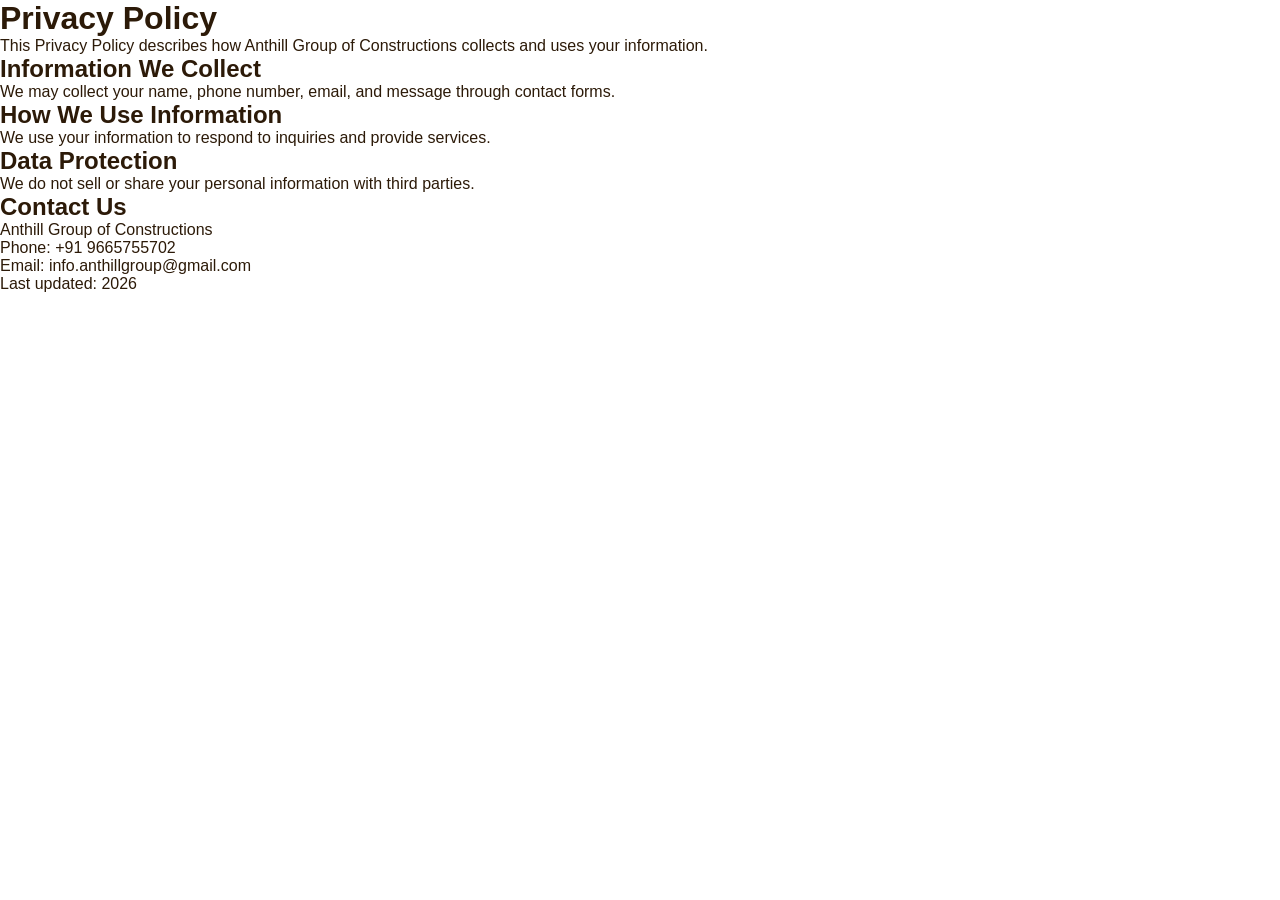
<file: privacy-policy.html>
<!DOCTYPE html>
<html lang="en">
<head>
<meta charset="UTF-8">
<meta name="viewport" content="width=device-width, initial-scale=1.0">
<title>Privacy Policy</title>
<link rel="stylesheet" href="style.css">

</head>

<body class="project">

<h1>Privacy Policy</h1>

<p>This Privacy Policy describes how Anthill Group of Constructions collects and uses your information.</p>

<h2>Information We Collect</h2>
<p>We may collect your name, phone number, email, and message through contact forms.</p>

<h2>How We Use Information</h2>
<p>We use your information to respond to inquiries and provide services.</p>

<h2>Data Protection</h2>
<p>We do not sell or share your personal information with third parties.</p>

<h2>Contact Us</h2>
<p>
Anthill Group of Constructions<br>
Phone: <a href="tel:+919665755702">+91 9665755702</a><br>
Email: <a href="mailto:info.anthillgroup@gmail.com">info.anthillgroup@gmail.com</a>
</p>

<p>Last updated: 2026</p>

</body>
</html>
</file>
<file: style.css>
:root {
    --brown-dark:   #4a2e0e;
    --brown-mid:    #7b4a1e;
    --brown-light:  #c49a6c;
    --gold:         #d4a547;
    --gold-light:   #e8c47a;
    --cream:        #faf5ee;
    --cream-dark:   #f0e6d3;
    --white:        #ffffff;
    --text-dark:    #2c1a08;
    --text-mid:     #5a3a1a;
    --text-light:   #8a6a4a;
    --gray-light:   #f5f0eb;
  }
  * { box-sizing: border-box; margin: 0; padding: 0; }
  body { font-family: 'Nunito Sans', sans-serif; color: var(--text-dark); background: var(--white); }
  a { text-decoration: none; color: inherit; }
  img { display: block; width: 100%; }
/* ================= MOBILE RESPONSIVE ================= */

@media (max-width: 768px) {

  body {
    font-size: 14px;
    line-height: 1.6;
  }

  img {
    max-width: 100%;
    height: auto;
  }

  * {
    word-wrap: break-word;
  }

}

.topbar {
  background: var(--brown-dark);
  color: rgba(255,255,255,0.75);
  font-size: 12px;
  padding: 6px 40px;
  display: flex;
  justify-content: space-between;
  align-items: center;
}

.topbar a {
  color: rgba(255,255,255,0.75);
}

.topbar a:hover {
  color: var(--gold-light);
}


/* ================= MOBILE RESPONSIVE ================= */

@media (max-width: 768px) {

  .topbar {
    padding: 6px 20px;
    flex-direction: column;
    text-align: center;
    gap: 5px;
  }

}

@media (max-width: 480px) {

  .topbar {
    padding: 6px 10px;
    font-size: 11px;
  }

}

nav {
  background: var(--white);
  padding: 0 40px;
  display: flex;
  align-items: center;
  justify-content: space-between;
  box-shadow: 0 2px 12px rgba(74,46,14,0.1);
  position: sticky;
  top: 0;
  z-index: 100;
  height: 70px;
}

.logo-wrap {
  display: flex;
  align-items: center;
  gap: 12px;
}

.logo-text {
  line-height: 1.2;
}

.logo-text strong {
  display: block;
  font-family: 'Playfair Display', serif;
  font-size: 18px;
  color: var(--brown-dark);
}

.logo-text span {
  font-size: 11px;
  color: var(--text-light);
  letter-spacing: 0.05em;
}

.nav-links {
  display: flex;
  gap: 28px;
  align-items: center;
}

.nav-links a {
  font-size: 13px;
  font-weight: 600;
  color: var(--text-mid);
  transition: color .2s;
  letter-spacing: 0.03em;
  text-transform: uppercase;
}

.nav-links a:hover,
.nav-links a.active {
  color: var(--gold);
}

.nav-cta {
  background: var(--gold);
  color: var(--brown-dark);
  padding: 10px 22px;
  border-radius: 4px;
  font-size: 13px;
  font-weight: 700;
  letter-spacing: 0.04em;
  text-transform: uppercase;
  transition: background .2s;
}

.nav-cta:hover {
  background: var(--gold-light);
}


/* ================= MOBILE RESPONSIVE ================= */

@media (max-width: 1024px) {

  nav {
    padding: 0 20px;
  }

  .nav-links {
    gap: 18px;
  }

}

@media (max-width: 768px) {

  nav {
    padding: 0 15px;
    height: auto;
    flex-wrap: wrap;
    gap: 10px;
  }

  .logo-text strong {
    font-size: 16px;
  }

  .logo-text span {
    font-size: 10px;
  }

  .nav-links {
    width: 100%;
    justify-content: center;
    flex-wrap: wrap;
    gap: 12px;
  }

  .nav-links a {
    font-size: 12px;
  }

  .nav-cta {
    padding: 8px 16px;
    font-size: 12px;
  }

}

@media (max-width: 480px) {

  nav {
    flex-direction: column;
    align-items: center;
    padding: 10px;
  }

  .logo-wrap {
    justify-content: center;
  }

  .nav-links {
    flex-direction: column;
    gap: 10px;
  }

  .nav-cta {
    width: 100%;
    text-align: center;
  }

}

 /* ── HERO ── */
  .hero {
    position: relative;
    height: 520px;
    overflow: hidden;
    background: var(--brown-dark);
  }
  .hero-img {
    width: 100%; height: 100%;
    object-fit: cover;
    opacity: 0.55;
  }
  .hero-bg {
    position: absolute; inset: 0;
    background: linear-gradient(135deg, rgba(74,46,14,0.85) 0%, rgba(74,46,14,0.4) 60%, transparent 100%);
  }
  .hero-content {
    position: absolute; inset: 0;
    display: flex; flex-direction: column;
    justify-content: center;
    padding: 60px 80px;
    max-width: 720px;
  }
  .hero-tag {
    display: inline-block;
    background: var(--gold);
    color: var(--brown-dark);
    font-size: 11px; font-weight: 700;
    letter-spacing: 0.1em; text-transform: uppercase;
    padding: 5px 14px; border-radius: 2px;
    margin-bottom: 20px;
  }
  .hero h1 {
    font-family: 'Playfair Display', serif;
    font-size: 42px; line-height: 1.2;
    color: var(--white);
    margin-bottom: 18px;
  }
  .hero p {
    font-size: 15px; line-height: 1.7;
    color: rgba(255,255,255,0.8);
    margin-bottom: 32px;
  }
  /* ================= HERO RESPONSIVE ================= */

@media (max-width: 1024px) {

  .hero {
    height: 480px;
  }

  .hero-content {
    padding: 50px 50px;
    max-width: 600px;
  }

  .hero h1 {
    font-size: 36px;
  }

  .hero p {
    font-size: 14px;
  }

}

@media (max-width: 768px) {

  .hero {
    height: 420px;
  }

  .hero-content {
    padding: 40px 25px;
    max-width: 100%;
  }

  .hero-tag {
    font-size: 10px;
    padding: 4px 12px;
  }

  .hero h1 {
    font-size: 30px;
    line-height: 1.3;
  }

  .hero p {
    font-size: 14px;
    margin-bottom: 24px;
  }

}

@media (max-width: 480px) {

  .hero {
    height: auto;
    min-height: 380px;
  }

  .hero-content {
    padding: 30px 18px;
    justify-content: center;
  }

  .hero h1 {
    font-size: 24px;
  }

  .hero p {
    font-size: 13px;
    line-height: 1.6;
  }

  .hero-tag {
    margin-bottom: 15px;
  }

}

  .btn-gold {
    display: inline-block;
    background: var(--gold);
    color: var(--brown-dark);
    padding: 13px 32px;
    border-radius: 4px;
    font-weight: 700;
    font-size: 13px;
    letter-spacing: 0.06em;
    text-transform: uppercase;
    transition: background .2s, transform .15s;
    align-self: flex-start;
  }
  .btn-gold:hover { background: var(--gold-light); transform: translateY(-1px); }
  .btn-outline {
    display: inline-block;
    border: 2px solid var(--gold);
    color: var(--gold);
    padding: 11px 28px;
    border-radius: 4px;
    font-weight: 700;
    font-size: 13px;
    letter-spacing: 0.06em;
    text-transform: uppercase;
    transition: all .2s;
    margin-left: 14px;
  }
  .btn-outline:hover { background: var(--gold); color: var(--brown-dark); }
  /* vision line */
.section-sub ul {
  padding-left: 20px; /* space for bullets */
  margin: 0; 
  list-style: disc; /* default bullets */
}

.section-sub ul li {
  margin-bottom: 10px; /* spacing between points */
  color: var(--gold); /* bullet & text color */
}

.section-sub ul li::marker {
  color: var(--gold); /* ensure bullet itself is gold */
}
/* ================= BUTTONS & SECTION-SUB RESPONSIVE ================= */

@media (max-width: 1024px) {

  .btn-gold {
    padding: 12px 28px;
    font-size: 12px;
  }

  .btn-outline {
    padding: 10px 24px;
    font-size: 12px;
  }

}

@media (max-width: 768px) {

  .btn-gold {
    padding: 11px 24px;
    font-size: 12px;
  }

  .btn-outline {
    padding: 10px 22px;
    font-size: 12px;
    margin-left: 10px;
  }

  .section-sub ul {
    padding-left: 18px;
  }

  .section-sub ul li {
    font-size: 14px;
    margin-bottom: 8px;
  }

}

@media (max-width: 480px) {

  .btn-gold {
    width: 100%;
    text-align: center;
    padding: 12px;
    align-self: stretch;
  }

  .btn-outline {
    width: 100%;
    text-align: center;
    margin-left: 0;
    margin-top: 10px;
    padding: 12px;
  }

  .section-sub ul {
    padding-left: 16px;
  }

  .section-sub ul li {
    font-size: 13px;
    line-height: 1.6;
  }

}

  /* ── SECTION COMMONS ── */
  section { padding: 72px 60px; }
  .section-tag {
    display: inline-block;
    font-size: 11px; font-weight: 700; letter-spacing: 0.12em;
    text-transform: uppercase;
    color: var(--gold);
    margin-bottom: 10px;
  }
  .section-title {
    font-family: 'Playfair Display', serif;
    font-size: 32px; font-weight: 700;
    color: var(--brown-dark);
    margin-bottom: 14px;
    line-height: 1.25;
  }
  .section-divider {
    width: 52px; height: 3px;
    background: var(--gold);
    margin: 0 0 20px;
    border-radius: 2px;
  }
  .section-divider.center { margin: 0 auto 24px; }
  .section-sub {
    font-size: 15px; line-height: 1.75;
    color: var(--text-light);
    max-width: 640px;
  }
  .text-center { text-align: center; }
  .text-center .section-sub { margin: 0 auto; }
  /* ================= SECTION COMMONS RESPONSIVE ================= */

@media (max-width: 1024px) {

  section {
    padding: 60px 40px;
  }

  .section-title {
    font-size: 28px;
  }

  .section-sub {
    font-size: 14px;
    max-width: 600px;
  }

}

@media (max-width: 768px) {

  section {
    padding: 50px 25px;
  }

  .section-tag {
    font-size: 10px;
  }

  .section-title {
    font-size: 24px;
    line-height: 1.3;
  }

  .section-divider {
    margin-bottom: 18px;
  }

  .section-sub {
    font-size: 14px;
    line-height: 1.7;
    max-width: 100%;
  }

}

@media (max-width: 480px) {

  section {
    padding: 40px 18px;
  }

  .section-title {
    font-size: 20px;
  }

  .section-tag {
    font-size: 10px;
  }

  .section-sub {
    font-size: 13px;
    line-height: 1.6;
  }

  .section-divider.center {
    margin: 0 auto 20px;
  }

}

  /* ── ABOUT ── */
  .about { background: var(--cream); }
  .about-grid {
    display: grid;
    grid-template-columns: 1fr 1fr;
    gap: 60px;
    align-items: center;
    margin-top: 40px;
  }
  .about-img-wrap {
    position: relative;
    border-radius: 8px;
    overflow: hidden;
    /* box-shadow: 0 20px 50px rgba(74,46,14,0.18); */
  }
.about-img-wrap img {
  width: 400px;        /* must match height */
  height: 400px;
  object-fit: cover;
  border-radius: 50%;
}  /* .about-badge {
    position: absolute; bottom: 20px; left: 20px;
    background: var(--brown-dark);
    color: var(--gold);
    padding: 14px 20px;
    border-radius: 6px;
    font-family: 'Playfair Display', serif;
    font-size: 22px; font-weight: 700;
    text-align: center;
    line-height: 1.2;
  } */
  .about-badge span { display: block; font-size: 10px; letter-spacing: 0.1em; text-transform: uppercase; color: rgba(255,255,255,0.7); margin-top: 2px; font-family: 'Nunito Sans', sans-serif; font-weight: 400; }
  .stats-row { display: grid; grid-template-columns: repeat(3, 1fr); gap: 20px; margin-top: 30px; }
  .stat-card {
    background: var(--white);
    border-radius: 6px;
    padding: 18px;
    text-align: center;
    border-bottom: 3px solid var(--gold);
    box-shadow: 0 4px 16px rgba(74,46,14,0.07);
  }
  .stat-num { font-family: 'Playfair Display', serif; font-size: 28px; font-weight: 700; color: var(--brown-dark); }
  .stat-label { font-size: 11px; color: var(--text-light); letter-spacing: 0.06em; text-transform: uppercase; margin-top: 4px; }
  /* ================= ABOUT RESPONSIVE ================= */

@media (max-width: 1024px) {

  .about-grid {
    gap: 40px;
  }

  .about-img-wrap img {
    width: 320px;
    height: 320px;
    margin: 0 auto;
  }

  .stats-row {
    gap: 15px;
  }

  .stat-num {
    font-size: 24px;
  }

}

@media (max-width: 768px) {

  .about-grid {
    grid-template-columns: 1fr;
    gap: 30px;
    text-align: center;
  }

  .about-img-wrap {
    display: flex;
    justify-content: center;
  }

  .about-img-wrap img {
    width: 280px;
    height: 280px;
  }

  .stats-row {
    grid-template-columns: repeat(2, 1fr);
    gap: 15px;
  }

  .stat-card {
    padding: 16px;
  }

}

@media (max-width: 480px) {

  .about-img-wrap img {
    width: 220px;
    height: 220px;
  }

  .stats-row {
    grid-template-columns: 1fr;
  }

  .stat-num {
    font-size: 22px;
  }

  .stat-label {
    font-size: 10px;
  }

}


  /* ── DIRECTOR ── */
  .director { background: var(--white); }
  .director-grid {
    display: grid;
    grid-template-columns: 260px 1fr;
    gap: 50px;
    align-items: flex-start;
    margin-top: 36px;
    padding: 36px;
    background: var(--cream);
    border-radius: 10px;
    border-left: 5px solid var(--gold);
  }
  .director-photo {
    width: 100%; border-radius: 8px;
    overflow: hidden;
    box-shadow: 0 10px 30px rgba(74,46,14,0.15);
  }
  .director-photo img { height: 300px; object-fit: cover; }
  .director blockquote {
    font-family: 'Playfair Display', serif;
    font-size: 18px; line-height: 1.7;
    color: var(--text-dark);
    font-style: italic;
    margin-bottom: 20px;
  }
  .director blockquote::before { content: '\201C'; font-size: 60px; color: var(--gold); line-height: 0; vertical-align: -0.4em; margin-right: 4px; }
  .director-name { font-weight: 700; font-size: 16px; color: var(--brown-dark); }
  .director-role { font-size: 13px; color: var(--gold); letter-spacing: 0.05em; }

  /* ================= DIRECTOR RESPONSIVE ================= */

@media (max-width: 1024px) {

  .director-grid {
    grid-template-columns: 220px 1fr;
    gap: 35px;
    padding: 30px;
  }

  .director-photo img {
    height: 260px;
  }

  .director blockquote {
    font-size: 17px;
  }

}

@media (max-width: 768px) {

  .director-grid {
    grid-template-columns: 1fr;
    gap: 25px;
    padding: 25px;
    text-align: center;
  }

  .director-photo {
    max-width: 260px;
    margin: 0 auto;
  }

  .director-photo img {
    height: 240px;
  }

  .director blockquote {
    font-size: 16px;
    line-height: 1.6;
  }

  .director blockquote::before {
    font-size: 50px;
  }

}

@media (max-width: 480px) {

  .director-grid {
    padding: 20px;
  }

  .director-photo {
    max-width: 220px;
  }

  .director-photo img {
    height: 220px;
  }

  .director blockquote {
    font-size: 15px;
  }

  .director-name {
    font-size: 15px;
  }

  .director-role {
    font-size: 12px;
  }

}


  /* ── PROJECTS ── */
  .projects { background: var(--gray-light); }
  .projects-filter {
    display: flex; gap: 10px; flex-wrap: wrap;
    margin: 28px 0 36px;
  }
  .filter-btn {
    padding: 7px 18px;
    border-radius: 30px;
    border: 1.5px solid var(--brown-light);
    font-size: 12px; font-weight: 600;
    color: var(--text-mid);
    cursor: pointer;
    transition: all .2s;
    background: transparent;
    letter-spacing: 0.03em;
  }
  .filter-btn:hover, .filter-btn.active {
    background: var(--brown-dark);
    border-color: var(--brown-dark);
    color: var(--white);
  }
  .projects-grid {
    display: grid;
    grid-template-columns: repeat(3, 1fr);
    gap: 24px;
  }
  .project-card {
    background: var(--white);
    border-radius: 8px;
    overflow: hidden;
    box-shadow: 0 6px 24px rgba(74,46,14,0.08);
    transition: transform .25s, box-shadow .25s;
    cursor: pointer;
  }
  .project-card:hover { transform: translateY(-5px); box-shadow: 0 16px 40px rgba(74,46,14,0.15); }
  .project-img { position: relative; height: 220px; overflow: hidden; }
  .project-img img { height: 100%; object-fit: cover; transition: transform .4s; }
  .project-card:hover .project-img img { transform: scale(1.05); }
  .project-badge {
    position: absolute; top: 14px; left: 14px;
    background: var(--gold);
    color: var(--brown-dark);
    font-size: 10px; font-weight: 700;
    padding: 4px 10px; border-radius: 2px;
    letter-spacing: 0.06em; text-transform: uppercase;
  }
  .project-info { padding: 18px 20px; }
  .project-title { font-family: 'Playfair Display', serif; font-size: 17px; font-weight: 700; color: var(--brown-dark); margin-bottom: 6px; }
  .project-loc { font-size: 12px; color: var(--text-light); display: flex; align-items: center; gap: 4px; }
  .project-loc::before { content: '📍'; font-size: 11px; }
  .project-meta { display: flex; gap: 16px; margin-top: 14px; padding-top: 14px; border-top: 1px solid var(--cream-dark); }
  .project-meta-item { font-size: 11px; color: var(--text-light); }
  .project-meta-item strong { display: block; font-size: 13px; color: var(--text-dark); font-weight: 600; }

  /* ── GALLERY ── */
  .gallery { background: var(--white); padding-bottom: 80px; }
  .gallery-grid {
    display: grid;
    grid-template-columns: repeat(4, 1fr);
    grid-auto-rows: 180px;
    gap: 12px;
    margin-top: 36px;
  }
  .gallery-item {
    border-radius: 6px;
    overflow: hidden;
    cursor: pointer;
    position: relative;
  }
  .gallery-item img { width: 100%; height: 100%; object-fit: cover; transition: transform .3s; }
  .gallery-item:hover img { transform: scale(1.06); }
  .gallery-item.wide { grid-column: span 2; }
  .gallery-item.tall { grid-row: span 2; }
  .gallery-overlay {
    position: absolute; inset: 0;
    background: linear-gradient(to top, rgba(74,46,14,0.7), transparent);
    opacity: 0; transition: opacity .3s;
    display: flex; align-items: flex-end; padding: 14px;
  }
  .gallery-item:hover .gallery-overlay { opacity: 1; }
  .gallery-overlay span { color: var(--white); font-size: 13px; font-weight: 600; }

  /* ── TESTIMONIALS ── */
  .testimonials { background: var(--brown-dark); }
  .testimonials .section-title { color: var(--gold-light); }
  .testimonials .section-tag { color: var(--gold); }
  .testimonials .section-divider { background: var(--gold); }
  .testimonials .section-sub { color: rgba(255,255,255,0.6); }
  .testi-grid {
    display: grid;
    grid-template-columns: repeat(3, 1fr);
    gap: 24px;
    margin-top: 44px;
  }
  .testi-card {
    background: rgba(255,255,255,0.06);
    border: 1px solid rgba(212,165,71,0.25);
    border-radius: 10px;
    padding: 28px;
    transition: background .2s;
  }
  .testi-card:hover { background: rgba(255,255,255,0.1); }
  .testi-stars { color: var(--gold); font-size: 14px; margin-bottom: 14px; letter-spacing: 2px; }
  .testi-text { font-size: 14px; line-height: 1.8; color: rgba(255,255,255,0.75); font-style: italic; margin-bottom: 20px; }
  .testi-author { display: flex; align-items: center; gap: 12px; }
  .testi-avatar {
    width: 40px; height: 40px; border-radius: 50%;
    background: var(--gold);
    display: flex; align-items: center; justify-content: center;
    font-weight: 700; font-size: 15px; color: var(--brown-dark);
    flex-shrink: 0;
  }
  .testi-name { font-weight: 700; color: var(--gold-light); font-size: 14px; }
  .testi-role { font-size: 12px; color: rgba(255,255,255,0.45); }

  /* ── CONTACT ── */
  .contact { background: var(--cream); }
  .contact-grid {
    display: grid;
    grid-template-columns: 1fr 1fr;
    gap: 50px;
    margin-top: 40px;
  }
  .contact-info h3 { font-family: 'Playfair Display', serif; font-size: 22px; color: var(--brown-dark); margin-bottom: 24px; }
  .contact-item { display: flex; gap: 14px; margin-bottom: 22px; align-items: flex-start; }
  .contact-icon {
    width: 40px; height: 40px; border-radius: 6px;
    background: var(--brown-dark);
    display: flex; align-items: center; justify-content: center;
    font-size: 16px; flex-shrink: 0;
  }
  .contact-item-text strong { display: block; font-size: 13px; font-weight: 700; color: var(--brown-dark); margin-bottom: 3px; }
  .contact-item-text p { font-size: 13px; color: var(--text-light); line-height: 1.5; }
  .map-placeholder {
    width: 100%; height: 200px;
    background: var(--cream-dark);
    border-radius: 8px; overflow: hidden;
    margin-top: 20px;
    position: relative;
    display: flex; align-items: center; justify-content: center;
  }
  .map-placeholder span { font-size: 13px; color: var(--text-light); }
  .contact-form { display: flex; flex-direction: column; gap: 16px; }
  .form-row2 { display: grid; grid-template-columns: 1fr 1fr; gap: 14px; }
  .form-group { display: flex; flex-direction: column; gap: 6px; }
  .form-group label { font-size: 12px; font-weight: 700; color: var(--text-mid); letter-spacing: 0.04em; text-transform: uppercase; }
  .form-group input,
  .form-group select,
  .form-group textarea {
    padding: 11px 14px;
    border: 1.5px solid var(--cream-dark);
    border-radius: 5px;
    font-family: 'Nunito Sans', sans-serif;
    font-size: 14px;
    color: var(--text-dark);
    background: var(--white);
    transition: border-color .2s;
    outline: none;
    resize: vertical;
  }
  .form-group input:focus,
  .form-group select:focus,
  .form-group textarea:focus { border-color: var(--gold); }
  .form-group textarea { min-height: 100px; }
  .btn-submit {
    background: var(--brown-dark);
    color: var(--white);
    padding: 14px 32px;
    border: none;
    border-radius: 5px;
    font-family: 'Nunito Sans', sans-serif;
    font-size: 14px; font-weight: 700;
    letter-spacing: 0.06em; text-transform: uppercase;
    cursor: pointer;
    transition: background .2s, transform .15s;
    align-self: flex-start;
  }
  .btn-submit:hover { background: var(--brown-mid); transform: translateY(-1px); }
  /* ── whatapp icon ── */

  .sticky-whatsapp {
  position: fixed;
  bottom: 20px;
  right: 20px;
  background-color: #25D366;
  padding: 12px;
  border-radius: 50%;
  display: flex;
  align-items: center;
  justify-content: center;
}

.sticky-whatsapp img {
  width: 28px;
  height: 28px;
} 
/* ================= PROJECTS, GALLERY, TESTIMONIALS, CONTACT RESPONSIVE ================= */

@media (max-width: 1024px) {

  .projects-grid {
    grid-template-columns: repeat(2, 1fr);
  }

  .gallery-grid {
    grid-template-columns: repeat(3, 1fr);
    grid-auto-rows: 160px;
  }

  .testi-grid {
    grid-template-columns: repeat(2, 1fr);
  }

  .contact-grid {
    gap: 35px;
  }

}

@media (max-width: 768px) {

  /* PROJECTS */
  .projects-grid {
    grid-template-columns: 1fr;
  }

  .projects-filter {
    justify-content: center;
  }

  .project-img {
    height: 200px;
  }

  .project-meta {
    flex-wrap: wrap;
    gap: 12px;
  }


  /* GALLERY */
  .gallery-grid {
    grid-template-columns: repeat(2, 1fr);
    grid-auto-rows: 150px;
  }

  .gallery-item.wide {
    grid-column: span 2;
  }

  .gallery-item.tall {
    grid-row: span 1;
  }


  /* TESTIMONIALS */
  .testi-grid {
    grid-template-columns: 1fr;
  }

  .testi-card {
    padding: 22px;
  }


  /* CONTACT */
  .contact-grid {
    grid-template-columns: 1fr;
    gap: 30px;
  }

  .form-row2 {
    grid-template-columns: 1fr;
  }

  .btn-submit {
    width: 100%;
    text-align: center;
  }

}

@media (max-width: 480px) {

  /* PROJECTS */
  .project-img {
    height: 180px;
  }

  .project-title {
    font-size: 15px;
  }

  .project-meta-item strong {
    font-size: 12px;
  }


  /* GALLERY */
  .gallery-grid {
    grid-template-columns: 1fr;
    grid-auto-rows: 180px;
  }

  .gallery-item.wide {
    grid-column: span 1;
  }

  .gallery-item.tall {
    grid-row: span 1;
  }


  /* TESTIMONIALS */
  .testi-card {
    padding: 18px;
  }

  .testi-text {
    font-size: 13px;
  }


  /* CONTACT */
  .contact-info h3 {
    font-size: 20px;
  }

  .contact-item {
    gap: 10px;
  }

  .map-placeholder {
    height: 180px;
  }


  /* WHATSAPP */
  .sticky-whatsapp {
    bottom: 15px;
    right: 15px;
    padding: 10px;
  }

  .sticky-whatsapp img {
    width: 24px;
    height: 24px;
  }

}

  /* ── FOOTER ── */
  footer {
    background: var(--brown-dark);
    color: rgba(255,255,255,0.65);
    padding: 60px 60px 30px;
  }
  .footer-grid {
    display: grid;
    grid-template-columns: 2fr 1fr 1fr 1fr;
    gap: 40px;
    margin-bottom: 40px;
  }
  .footer-brand strong {
    display: block;
    font-family: 'Playfair Display', serif;
    font-size: 20px;
    color: var(--gold);
    margin-bottom: 12px;
  }
  .footer-brand p { font-size: 13px; line-height: 1.7; margin-bottom: 20px; }
  .social-row { display: flex; gap: 10px; }
  .social-btn {
    width: 34px; height: 34px;
    border-radius: 6px;
    background: rgba(255,255,255,0.08);
    border: 1px solid rgba(212,165,71,0.2);
    display: flex; align-items: center; justify-content: center;
    font-size: 14px;
    cursor: pointer;
    transition: background .2s;
  }
  .social-btn:hover { background: var(--gold); }
  footer h4 { font-size: 13px; font-weight: 700; color: var(--gold); letter-spacing: 0.08em; text-transform: uppercase; margin-bottom: 16px; }
  footer ul { list-style: none; display: flex; flex-direction: column; gap: 9px; }
  footer ul li a { font-size: 13px; color: rgba(255,255,255,0.55); transition: color .2s; }
  footer ul li a:hover { color: var(--gold-light); }
  footer ul li a::before { content: '→ '; color: var(--gold); font-size: 11px; }
  .footer-bottom {
    border-top: 1px solid rgba(255,255,255,0.08);
    padding-top: 24px;
    display: flex; justify-content: space-between;
    font-size: 12px;
    color: rgba(255,255,255,0.35);
  }

  /* ── STICKY CTA ── */
  .sticky-whatsapp {
    position: fixed; bottom: 28px; right: 28px;
    background: #25D366;
    color: var(--white);
    width: 52px; height: 52px;
    border-radius: 50%;
    display: flex; align-items: center; justify-content: center;
    font-size: 24px;
    box-shadow: 0 6px 20px rgba(37,211,102,0.4);
    z-index: 999;
    cursor: pointer;
    transition: transform .2s;
  }
  .sticky-whatsapp:hover { transform: scale(1.1); }

  /* ── ANIMATIONS ── */
  @keyframes fadeUp { from { opacity:0; transform:translateY(30px); } to { opacity:1; transform:translateY(0); } }
  .hero-content > * { animation: fadeUp .7s ease both; }
  .hero-content > *:nth-child(1) { animation-delay: .1s; }
  .hero-content > *:nth-child(2) { animation-delay: .25s; }
  .hero-content > *:nth-child(3) { animation-delay: .4s; }
  .hero-content > *:nth-child(4) { animation-delay: .55s; }
  /* ================= FOOTER & STICKY CTA RESPONSIVE ================= */

@media (max-width: 1024px) {

  footer {
    padding: 50px 40px 25px;
  }

  .footer-grid {
    grid-template-columns: 1.5fr 1fr 1fr;
    gap: 30px;
  }

}

@media (max-width: 768px) {

  footer {
    padding: 45px 25px 25px;
  }

  .footer-grid {
    grid-template-columns: 1fr 1fr;
    gap: 25px;
  }

  .footer-brand {
    grid-column: span 2;
  }

  .footer-bottom {
    flex-direction: column;
    gap: 10px;
    text-align: center;
  }

  .social-row {
    justify-content: center;
  }

}

@media (max-width: 480px) {

  footer {
    padding: 40px 18px 20px;
  }

  .footer-grid {
    grid-template-columns: 1fr;
    gap: 20px;
  }

  .footer-brand {
    grid-column: span 1;
    text-align: center;
  }

  footer h4 {
    text-align: center;
  }

  footer ul {
    align-items: center;
  }

  footer ul li a {
    font-size: 12px;
  }

  .footer-bottom {
    font-size: 11px;
  }

  /* Sticky WhatsApp */
  .sticky-whatsapp {
    width: 45px;
    height: 45px;
    font-size: 20px;
    bottom: 18px;
    right: 18px;
  }

}
</file>
